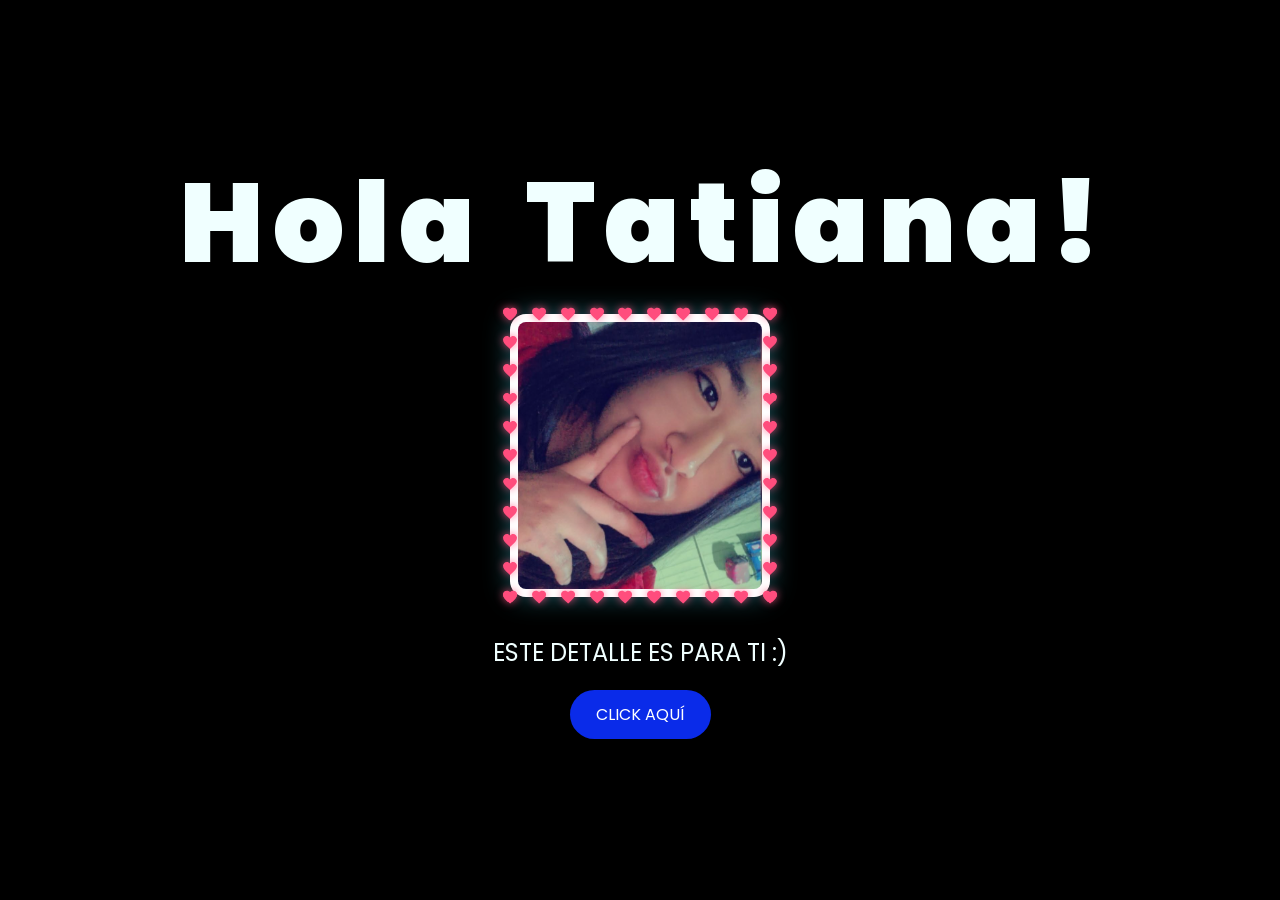
<file: index.html>
<!DOCTYPE html>
<html lang="es">

<head>
    <meta charset="UTF-8">
    <meta http-equiv="X-UA-Compatible" content="IE=edge">
    <meta name="viewport" content="width=device-width, initial-scale=1.0">
    <link rel="stylesheet" href="css/style.css">
    <link rel="icon" href="img/flowers.png" type="image/x-icon">
    <title>Flowers</title>
</head>

<body>
    <div class="greetings">
        <span>H</span>
        <span>o</span>
        <span>l</span>
        <span>a</span>
        <span class="salto"></span>
        <span>T</span>
        <span>a</span>
        <span>t</span>
        <span>i</span>
        <span>a</span>
        <span>n</span>
        <span>a</span>
        <span>!</span>
    </div>
        <div class="foto">
        <img src="img/foto.png" alt="Foto para Tatiana">
    </div>
    <div class="description">
        <span>ESTE DETALLE ES PARA TI :)</span>
    </div>
    <div class="button">
        <a class="botones" href="flower.html">CLICK AQUÍ</a>
    </div>

</body>

</html>
</file>
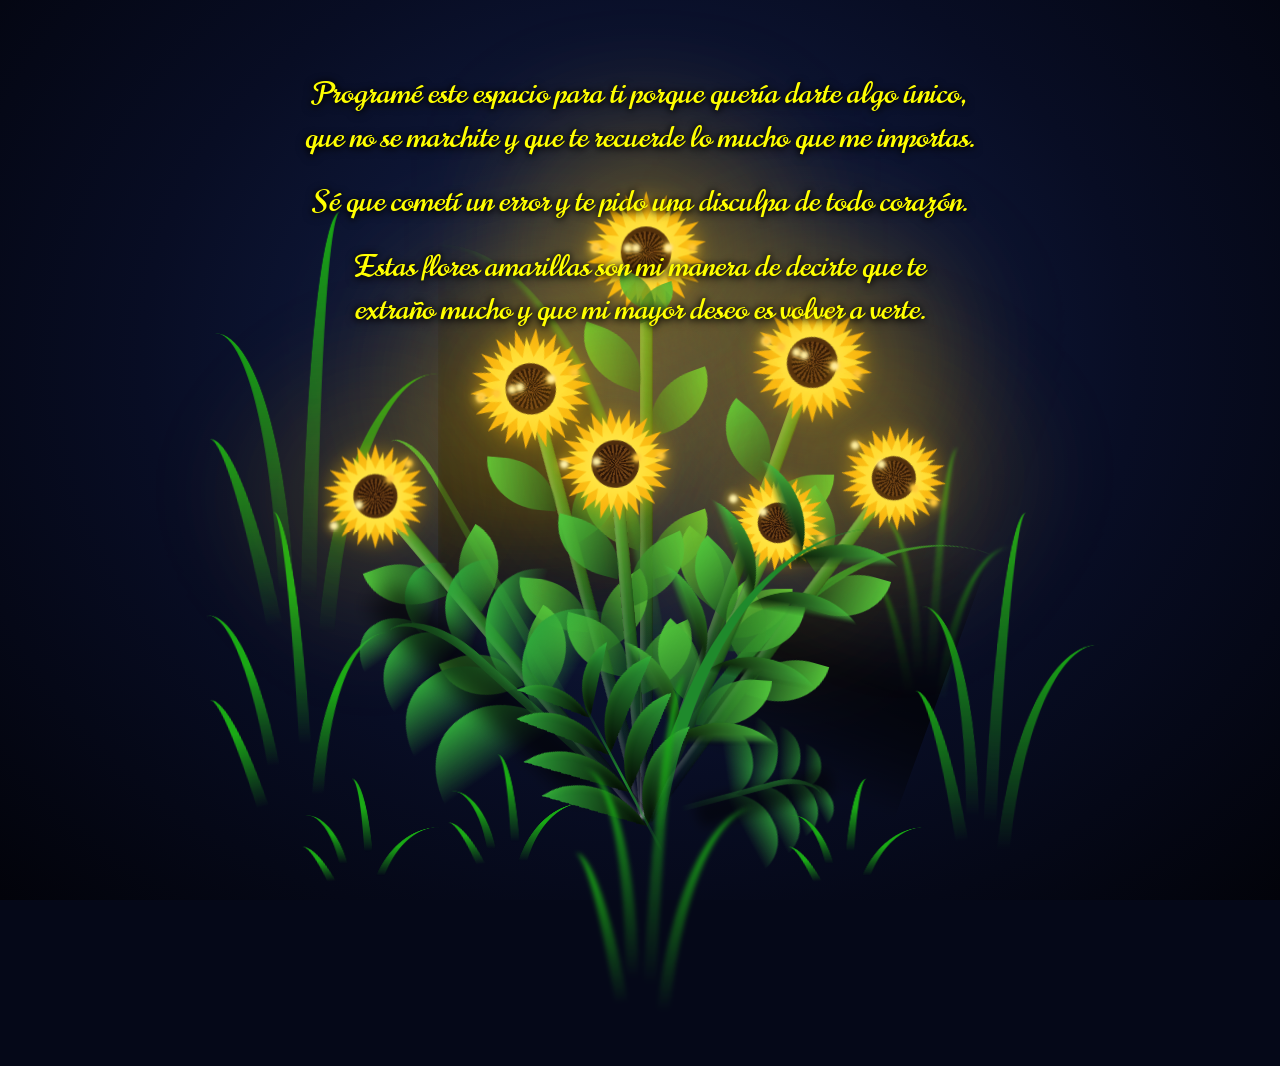
<file: flower.html>
<!DOCTYPE html>
<html lang="es">
  <head>
    <meta charset="UTF-8" />
    <meta http-equiv="X-UA-Compatible" content="IE=edge" />
    <meta name="viewport" content="width=device-width, initial-scale=1.0" />
    <link rel="stylesheet" href="css/main.css" />
    <link rel="icon" href="img/flowers.png" type="image/x-icon" />
    <link rel="preconnect" href="https://fonts.googleapis.com" />
<link rel="preconnect" href="https://fonts.gstatic.com" crossorigin />
<link href="https://fonts.googleapis.com/css2?family=Norican&display=swap" rel="stylesheet" />
    <title>Flower</title>
  </head>
  <body class="container">
      <audio src="sound/Bruno_Mars_Risk_It_All.mp3"></audio>
    <div id="lyrics">
     
    </div>
    <h1 class="titulo">
  <span class="parrafo">Programé este espacio para ti porque quería darte algo único, que no se marchite y que te recuerde lo mucho que me importas.</span>
  <span class="parrafo">Sé que cometí un error y te pido una disculpa de todo corazón.</span>
  <span class="parrafo">Estas flores amarillas son mi manera de decirte que te extraño mucho y que mi mayor deseo es volver a verte.</span>
</h1>
  
    <div class="night"><div class="stars"></div></div>
    <div class="flowers">
      <div class="flower flower--1">
        <div class="flower__leafs flower__leafs--1">
          <div class="flower__leaf flower__leaf--1"></div>
          <div class="flower__leaf flower__leaf--2"></div>
          <div class="flower__leaf flower__leaf--3"></div>
          <div class="flower__leaf flower__leaf--4"></div>
          <div class="flower__white-circle"></div>

          <div class="flower__light flower__light--1"></div>
          <div class="flower__light flower__light--2"></div>
          <div class="flower__light flower__light--3"></div>
          <div class="flower__light flower__light--4"></div>
          <div class="flower__light flower__light--5"></div>
          <div class="flower__light flower__light--6"></div>
          <div class="flower__light flower__light--7"></div>
          <div class="flower__light flower__light--8"></div>
        </div>
        <div class="flower__line">
          <div class="flower__line__leaf flower__line__leaf--1"></div>
          <div class="flower__line__leaf flower__line__leaf--2"></div>
          <div class="flower__line__leaf flower__line__leaf--3"></div>
          <div class="flower__line__leaf flower__line__leaf--4"></div>
          <div class="flower__line__leaf flower__line__leaf--5"></div>
          <div class="flower__line__leaf flower__line__leaf--6"></div>
        </div>
      </div>

      <div class="flower flower--2">
        <div class="flower__leafs flower__leafs--2">
          <div class="flower__leaf flower__leaf--1"></div>
          <div class="flower__leaf flower__leaf--2"></div>
          <div class="flower__leaf flower__leaf--3"></div>
          <div class="flower__leaf flower__leaf--4"></div>
          <div class="flower__white-circle"></div>

          <div class="flower__light flower__light--1"></div>
          <div class="flower__light flower__light--2"></div>
          <div class="flower__light flower__light--3"></div>
          <div class="flower__light flower__light--4"></div>
          <div class="flower__light flower__light--5"></div>
          <div class="flower__light flower__light--6"></div>
          <div class="flower__light flower__light--7"></div>
          <div class="flower__light flower__light--8"></div>
        </div>
        <div class="flower__line">
          <div class="flower__line__leaf flower__line__leaf--1"></div>
          <div class="flower__line__leaf flower__line__leaf--2"></div>
          <div class="flower__line__leaf flower__line__leaf--3"></div>
          <div class="flower__line__leaf flower__line__leaf--4"></div>
        </div>
      </div>

      <div class="flower flower--3">
        <div class="flower__leafs flower__leafs--3">
          <div class="flower__leaf flower__leaf--1"></div>
          <div class="flower__leaf flower__leaf--2"></div>
          <div class="flower__leaf flower__leaf--3"></div>
          <div class="flower__leaf flower__leaf--4"></div>
          <div class="flower__white-circle"></div>

          <div class="flower__light flower__light--1"></div>
          <div class="flower__light flower__light--2"></div>
          <div class="flower__light flower__light--3"></div>
          <div class="flower__light flower__light--4"></div>
          <div class="flower__light flower__light--5"></div>
          <div class="flower__light flower__light--6"></div>
          <div class="flower__light flower__light--7"></div>
          <div class="flower__light flower__light--8"></div>
        </div>
        <div class="flower__line">
          <div class="flower__line__leaf flower__line__leaf--1"></div>
          <div class="flower__line__leaf flower__line__leaf--2"></div>
          <div class="flower__line__leaf flower__line__leaf--3"></div>
          <div class="flower__line__leaf flower__line__leaf--4"></div>
        </div>
      </div>
      <!-- PASO 2: flores 4, 5, 6 y 7
     Pega todo este bloque DESPUES del </div> que cierra flower--3
     y ANTES de <div class="grow-ans" style="--d: 1.2s"> -->
 
      <div class="flower flower--4">
        <div class="flower__leafs">
          <div class="flower__leaf flower__leaf--1"></div>
          <div class="flower__leaf flower__leaf--2"></div>
          <div class="flower__white-circle"></div>
 
          <div class="flower__light flower__light--1"></div>
          <div class="flower__light flower__light--2"></div>
          <div class="flower__light flower__light--3"></div>
          <div class="flower__light flower__light--4"></div>
        </div>
        <div class="flower__line">
          <div class="flower__line__leaf flower__line__leaf--1"></div>
          <div class="flower__line__leaf flower__line__leaf--2"></div>
          <div class="flower__line__leaf flower__line__leaf--3"></div>
          <div class="flower__line__leaf flower__line__leaf--4"></div>
        </div>
      </div>
 
      <div class="flower flower--5">
        <div class="flower__leafs">
          <div class="flower__leaf flower__leaf--1"></div>
          <div class="flower__leaf flower__leaf--2"></div>
          <div class="flower__white-circle"></div>
 
          <div class="flower__light flower__light--1"></div>
          <div class="flower__light flower__light--2"></div>
          <div class="flower__light flower__light--3"></div>
          <div class="flower__light flower__light--4"></div>
        </div>
        <div class="flower__line">
          <div class="flower__line__leaf flower__line__leaf--1"></div>
          <div class="flower__line__leaf flower__line__leaf--2"></div>
          <div class="flower__line__leaf flower__line__leaf--3"></div>
          <div class="flower__line__leaf flower__line__leaf--4"></div>
        </div>
      </div>
 
      <div class="flower flower--6">
        <div class="flower__leafs">
          <div class="flower__leaf flower__leaf--1"></div>
          <div class="flower__leaf flower__leaf--2"></div>
          <div class="flower__white-circle"></div>
 
          <div class="flower__light flower__light--1"></div>
          <div class="flower__light flower__light--2"></div>
          <div class="flower__light flower__light--3"></div>
          <div class="flower__light flower__light--4"></div>
        </div>
        <div class="flower__line">
          <div class="flower__line__leaf flower__line__leaf--1"></div>
          <div class="flower__line__leaf flower__line__leaf--2"></div>
          <div class="flower__line__leaf flower__line__leaf--3"></div>
          <div class="flower__line__leaf flower__line__leaf--4"></div>
        </div>
      </div>
 
      <div class="flower flower--7">
        <div class="flower__leafs">
          <div class="flower__leaf flower__leaf--1"></div>
          <div class="flower__leaf flower__leaf--2"></div>
          <div class="flower__white-circle"></div>
 
          <div class="flower__light flower__light--1"></div>
          <div class="flower__light flower__light--2"></div>
          <div class="flower__light flower__light--3"></div>
          <div class="flower__light flower__light--4"></div>
        </div>
        <div class="flower__line">
          <div class="flower__line__leaf flower__line__leaf--1"></div>
          <div class="flower__line__leaf flower__line__leaf--2"></div>
          <div class="flower__line__leaf flower__line__leaf--3"></div>
          <div class="flower__line__leaf flower__line__leaf--4"></div>
        </div>
      </div>

      <div class="grow-ans" style="--d: 1.2s">
        <div class="flower__g-long">
          <div class="flower__g-long__top"></div>
          <div class="flower__g-long__bottom"></div>
        </div>
      </div>

      <div class="growing-grass">
        <div class="flower__grass flower__grass--1">
          <div class="flower__grass--top"></div>
          <div class="flower__grass--bottom"></div>
          <div class="flower__grass__leaf flower__grass__leaf--1"></div>
          <div class="flower__grass__leaf flower__grass__leaf--2"></div>
          <div class="flower__grass__leaf flower__grass__leaf--3"></div>
          <div class="flower__grass__leaf flower__grass__leaf--4"></div>
          <div class="flower__grass__leaf flower__grass__leaf--5"></div>
          <div class="flower__grass__leaf flower__grass__leaf--6"></div>
          <div class="flower__grass__leaf flower__grass__leaf--7"></div>
          <div class="flower__grass__leaf flower__grass__leaf--8"></div>
          <div class="flower__grass__overlay"></div>
        </div>
      </div>

      <div class="growing-grass">
        <div class="flower__grass flower__grass--2">
          <div class="flower__grass--top"></div>
          <div class="flower__grass--bottom"></div>
          <div class="flower__grass__leaf flower__grass__leaf--1"></div>
          <div class="flower__grass__leaf flower__grass__leaf--2"></div>
          <div class="flower__grass__leaf flower__grass__leaf--3"></div>
          <div class="flower__grass__leaf flower__grass__leaf--4"></div>
          <div class="flower__grass__leaf flower__grass__leaf--5"></div>
          <div class="flower__grass__leaf flower__grass__leaf--6"></div>
          <div class="flower__grass__leaf flower__grass__leaf--7"></div>
          <div class="flower__grass__leaf flower__grass__leaf--8"></div>
          <div class="flower__grass__overlay"></div>
        </div>
      </div>

      <div class="grow-ans" style="--d: 2.4s">
        <div class="flower__g-right flower__g-right--1">
          <div class="leaf"></div>
        </div>
      </div>

      <div class="grow-ans" style="--d: 2.8s">
        <div class="flower__g-right flower__g-right--2">
          <div class="leaf"></div>
        </div>
      </div>

      <div class="grow-ans" style="--d: 2.8s">
        <div class="flower__g-front">
          <div
            class="flower__g-front__leaf-wrapper flower__g-front__leaf-wrapper--1"
          >
            <div class="flower__g-front__leaf"></div>
          </div>
          <div
            class="flower__g-front__leaf-wrapper flower__g-front__leaf-wrapper--2"
          >
            <div class="flower__g-front__leaf"></div>
          </div>
          <div
            class="flower__g-front__leaf-wrapper flower__g-front__leaf-wrapper--3"
          >
            <div class="flower__g-front__leaf"></div>
          </div>
          <div
            class="flower__g-front__leaf-wrapper flower__g-front__leaf-wrapper--4"
          >
            <div class="flower__g-front__leaf"></div>
          </div>
          <div
            class="flower__g-front__leaf-wrapper flower__g-front__leaf-wrapper--5"
          >
            <div class="flower__g-front__leaf"></div>
          </div>
          <div
            class="flower__g-front__leaf-wrapper flower__g-front__leaf-wrapper--6"
          >
            <div class="flower__g-front__leaf"></div>
          </div>
          <div
            class="flower__g-front__leaf-wrapper flower__g-front__leaf-wrapper--7"
          >
            <div class="flower__g-front__leaf"></div>
          </div>
          <div
            class="flower__g-front__leaf-wrapper flower__g-front__leaf-wrapper--8"
          >
            <div class="flower__g-front__leaf"></div>
          </div>
          <div class="flower__g-front__line"></div>
        </div>
      </div>

      <div class="grow-ans" style="--d: 3.2s">
        <div class="flower__g-fr">
          <div class="leaf"></div>
          <div class="flower__g-fr__leaf flower__g-fr__leaf--1"></div>
          <div class="flower__g-fr__leaf flower__g-fr__leaf--2"></div>
          <div class="flower__g-fr__leaf flower__g-fr__leaf--3"></div>
          <div class="flower__g-fr__leaf flower__g-fr__leaf--4"></div>
          <div class="flower__g-fr__leaf flower__g-fr__leaf--5"></div>
          <div class="flower__g-fr__leaf flower__g-fr__leaf--6"></div>
          <div class="flower__g-fr__leaf flower__g-fr__leaf--7"></div>
          <div class="flower__g-fr__leaf flower__g-fr__leaf--8"></div>
        </div>
      </div>

      <div class="long-g long-g--0">
        <div class="grow-ans" style="--d: 3s">
          <div class="leaf leaf--0"></div>
        </div>
        <div class="grow-ans" style="--d: 2.2s">
          <div class="leaf leaf--1"></div>
        </div>
        <div class="grow-ans" style="--d: 3.4s">
          <div class="leaf leaf--2"></div>
        </div>
        <div class="grow-ans" style="--d: 3.6s">
          <div class="leaf leaf--3"></div>
        </div>
      </div>

      <div class="long-g long-g--1">
        <div class="grow-ans" style="--d: 3.6s">
          <div class="leaf leaf--0"></div>
        </div>
        <div class="grow-ans" style="--d: 3.8s">
          <div class="leaf leaf--1"></div>
        </div>
        <div class="grow-ans" style="--d: 4s">
          <div class="leaf leaf--2"></div>
        </div>
        <div class="grow-ans" style="--d: 4.2s">
          <div class="leaf leaf--3"></div>
        </div>
      </div>

      <div class="long-g long-g--2">
        <div class="grow-ans" style="--d: 4s">
          <div class="leaf leaf--0"></div>
        </div>
        <div class="grow-ans" style="--d: 4.2s">
          <div class="leaf leaf--1"></div>
        </div>
        <div class="grow-ans" style="--d: 4.4s">
          <div class="leaf leaf--2"></div>
        </div>
        <div class="grow-ans" style="--d: 4.6s">
          <div class="leaf leaf--3"></div>
        </div>
      </div>

      <div class="long-g long-g--3">
        <div class="grow-ans" style="--d: 4s">
          <div class="leaf leaf--0"></div>
        </div>
        <div class="grow-ans" style="--d: 4.2s">
          <div class="leaf leaf--1"></div>
        </div>
        <div class="grow-ans" style="--d: 3s">
          <div class="leaf leaf--2"></div>
        </div>
        <div class="grow-ans" style="--d: 3.6s">
          <div class="leaf leaf--3"></div>
        </div>
      </div>

      <div class="long-g long-g--4">
        <div class="grow-ans" style="--d: 4s">
          <div class="leaf leaf--0"></div>
        </div>
        <div class="grow-ans" style="--d: 4.2s">
          <div class="leaf leaf--1"></div>
        </div>
        <div class="grow-ans" style="--d: 3s">
          <div class="leaf leaf--2"></div>
        </div>
        <div class="grow-ans" style="--d: 3.6s">
          <div class="leaf leaf--3"></div>
        </div>
      </div>

      <div class="long-g long-g--5">
        <div class="grow-ans" style="--d: 4s">
          <div class="leaf leaf--0"></div>
        </div>
        <div class="grow-ans" style="--d: 4.2s">
          <div class="leaf leaf--1"></div>
        </div>
        <div class="grow-ans" style="--d: 3s">
          <div class="leaf leaf--2"></div>
        </div>
        <div class="grow-ans" style="--d: 3.6s">
          <div class="leaf leaf--3"></div>
        </div>
      </div>

      <div class="long-g long-g--6">
        <div class="grow-ans" style="--d: 4.2s">
          <div class="leaf leaf--0"></div>
        </div>
        <div class="grow-ans" style="--d: 4.4s">
          <div class="leaf leaf--1"></div>
        </div>
        <div class="grow-ans" style="--d: 4.6s">
          <div class="leaf leaf--2"></div>
        </div>
        <div class="grow-ans" style="--d: 4.8s">
          <div class="leaf leaf--3"></div>
        </div>
      </div>

      <div class="long-g long-g--7">
        <div class="grow-ans" style="--d: 3s">
          <div class="leaf leaf--0"></div>
        </div>
        <div class="grow-ans" style="--d: 3.2s">
          <div class="leaf leaf--1"></div>
        </div>
        <div class="grow-ans" style="--d: 3.5s">
          <div class="leaf leaf--2"></div>
        </div>
        <div class="grow-ans" style="--d: 3.6s">
          <div class="leaf leaf--3"></div>
        </div>
      </div>
    </div>
    <script src="anim.js"></script>
    <script src="main.js"></script>
    <script src="estrellas.js"></script>
  </body>
</html>
</file>
<file: css/style.css>
@import url('https://fonts.googleapis.com/css2?family=Poppins:ital,wght@0,500;1,900&display=swap');

* {
    font-family: 'Poppins', cursive;
    box-sizing: border-box;
}

body {
    margin: 0;
    padding: 24px 16px;
    color: azure;
    width: 100%;
    min-height: 100vh;
    display: flex;
    flex-direction: column;
    align-items: center;
    justify-content: center;
    background-color: black;
}


/* ---------- Saludo: Hola Tatiana! ---------- */

.greetings {
    display: flex;
    flex-wrap: nowrap;
    justify-content: center;
    column-gap: 0.08em;
    font-size: clamp(2.8rem, 11vw, 7rem);
    font-weight: 900;
    line-height: 1.1;
}

.greetings > span {
    animation: glow 2.5s ease-in-out infinite;
}

/* Este span vacio es el espacio entre "Hola" y "Tatiana!" */
.greetings .salto {
    width: 0.3em;
}

@keyframes glow {
    0%, 100% {
        color: #fff;
        text-shadow: 0 0 12px #39c6d6, 0 0 50px #39c6d6, 0 0 100px #39c6d6;
    }
    10%, 90% {
        color: #111;
        text-shadow: none;
    }
}

.greetings > span:nth-child(1)  { animation-delay: 0s;   }  /* H */
.greetings > span:nth-child(2)  { animation-delay: .2s;  }  /* o */
.greetings > span:nth-child(3)  { animation-delay: .4s;  }  /* l */
.greetings > span:nth-child(4)  { animation-delay: .6s;  }  /* a */
.greetings > span:nth-child(5)  { animation-delay: .8s;  }  /* espacio */
.greetings > span:nth-child(6)  { animation-delay: 1s;   }  /* T */
.greetings > span:nth-child(7)  { animation-delay: 1.2s; }  /* a */
.greetings > span:nth-child(8)  { animation-delay: 1.4s; }  /* t */
.greetings > span:nth-child(9)  { animation-delay: 1.6s; }  /* i */
.greetings > span:nth-child(10) { animation-delay: 1.8s; }  /* a */
.greetings > span:nth-child(11) { animation-delay: 2s;   }  /* n */
.greetings > span:nth-child(12) { animation-delay: 2.2s; }  /* a */
.greetings > span:nth-child(13) { animation-delay: 2.4s; }  /* ! */


/* ---------- Foto con marco de corazones ---------- */

.foto {
    position: relative;
    display: flex;
    justify-content: center;
    /* Espacio extra arriba y abajo para que los corazones no toquen el texto */
    margin: 30px 0 26px;

    /* Corazon rosado (dibujado con codigo, no necesita ninguna imagen) */
    --corazon: url("data:image/svg+xml,%3Csvg xmlns='http://www.w3.org/2000/svg' viewBox='0 0 40 40'%3E%3Cpath transform='translate(8 8)' fill='%23ff4d7d' d='M12 21.35l-1.45-1.32C5.4 15.36 2 12.28 2 8.5 2 5.42 4.42 3 7.5 3c1.74 0 3.41.81 4.5 2.09C13.09 3.81 14.76 3 16.5 3 19.58 3 22 5.42 22 8.5c0 3.78-3.4 6.86-8.55 11.54L12 21.35z'/%3E%3C/svg%3E");
}

.foto img {
    display: block;
    width: auto;
    height: auto;

    /* Tamano: pequena-mediana, para que se vea todo lo demas.
       Mas grande = sube el 34vh (ej. 40vh). Mas chica = bajalo (ej. 28vh). */
    max-width: min(60vw, 260px);
    max-height: 34vh;

    /* Marco blanco con brillo celeste suave */
    padding: 8px;
    background: #fff;
    border-radius: 16px;
    box-shadow: 0 0 26px rgba(57, 198, 214, 0.45), 0 10px 26px rgba(0, 0, 0, 0.7);

    animation: foto-aparece 1.2s ease both;
}

/* Fila de corazones sobre los 4 bordes del marco */
.foto::before {
    content: "";
    position: absolute;
    top: -14px;
    right: -14px;
    bottom: -14px;
    left: -14px;
    z-index: 2;
    pointer-events: none;

    /* Una capa por lado: arriba, abajo, izquierda y derecha */
    background-image: var(--corazon), var(--corazon), var(--corazon), var(--corazon);
    background-size: 28px 28px;                 /* mas grande = corazones mas grandes */
    background-repeat: space no-repeat, space no-repeat, no-repeat space, no-repeat space;
    background-position: left top, left bottom, left top, right top;

    filter: drop-shadow(0 0 4px rgba(255, 77, 125, 0.8));
    animation: latido 1.8s ease-in-out infinite;
}

@keyframes foto-aparece {
    from { opacity: 0; transform: scale(0.96); }
    to   { opacity: 1; transform: scale(1); }
}

/* Los corazones laten suavemente */
@keyframes latido {
    0%, 100% { transform: scale(1); }
    50%      { transform: scale(1.03); }
}


/* ---------- Texto y boton ---------- */

.description {
    font-size: 1.5rem;
    margin-top: 12px;
    margin-bottom: 20px;
    text-align: center;
    text-wrap: balance;
}

/* Todo el boton es el enlace, asi se toca en cualquier parte */
.botones {
    display: inline-block;
    padding: 12px 26px;
    border-radius: 80px;
    background-color: #0a2be9;
    color: #fff;
    font-size: 1rem;
    text-decoration: none;
    -webkit-tap-highlight-color: transparent;
}

.botones:focus,
.botones:active {
    background-color: rgb(50, 194, 194);
}


/* ---------- Celular ---------- */

@media screen and (max-width: 574px) {
    /* "Hola" arriba y "Tatiana!" abajo, centrados */
    .greetings {
        flex-wrap: wrap;
        font-size: clamp(2.8rem, 17vw, 4.5rem);
        font-weight: 800;
    }

    .greetings .salto {
        flex-basis: 100%;
        width: 100%;
        height: 0;
    }

    /* Se achica con el ancho de la pantalla para que quepa en una linea */
    .description {
        font-size: clamp(0.95rem, 4.6vw, 1.5rem);
    }
}
</file>
<file: css/main.css>
*,
*::after,
*::before {
  padding: 0;
  margin: 0;
  box-sizing: border-box;
}

:root {
  --dark-color: #000;
}

body {
  display: flex;
  align-items: flex-end;
  justify-content: center;
  min-height: 100vh;
  background-color: var(--dark-color);
  overflow: hidden;
  perspective: 1000px;
}

#lyrics {
  font-size: 28px;
  font-family: "Franklin Gothic Medium", "Arial Narrow", Arial, sans-serif;
  color: white;
  position: absolute;
  margin-bottom: 20%;
  z-index: 1;
  font-weight: bold;
  letter-spacing: 4px;
}
@media only screen and (max-width: 600px) {
  /* Estilos específicos para dispositivos con un ancho máximo de 600px */
  #lyrics {
      font-size: 14px; /* Reduce el tamaño del texto para dispositivos más pequeños */
      margin-bottom: 530px;
      letter-spacing: 3px;
  }

}
.titulo {
  margin-bottom: 180px;
  font-family: "Arial Narrow", Arial, sans-serif;
  color: yellow;
  position: absolute;
  font-weight: bold;
  letter-spacing: 10px;
  opacity: 0;
  animation: fadeIn 3s ease-in-out forwards;
  text-align: center;
}
@keyframes fadeIn {
  from {
    opacity: 0;
  }
  to {
    opacity: 1;
  }
}

.night {
  z-index: -1;
  position: absolute;
  left: 50%;
  top: 0;
  transform: translateX(-50%);
  width: 100%;
  height: 100%;
  filter: blur(0.1vmin);
  background-image: radial-gradient(
      ellipse at top,
      transparent 0%,
      var(--dark-color)
    ),
    radial-gradient(
      ellipse at bottom,
      var(--dark-color),
      rgba(145, 233, 255, 0.2)
    ),
    repeating-linear-gradient(
      220deg,
      rgb(0, 0, 0) 0px,
      rgb(0, 0, 0) 19px,
      transparent 19px,
      transparent 22px
    ),
    repeating-linear-gradient(
      189deg,
      rgb(0, 0, 0) 0px,
      rgb(0, 0, 0) 19px,
      transparent 19px,
      transparent 22px
    ),
    repeating-linear-gradient(
      148deg,
      rgb(0, 0, 0) 0px,
      rgb(0, 0, 0) 19px,
      transparent 19px,
      transparent 22px
    ),
    linear-gradient(90deg, rgb(0, 255, 250), rgb(240, 240, 240));
}

.flowers {
  position: relative;
  transform: scale(0.9);
  /*margin-bottom: 100px;
  */
}

@media only screen and (max-width: 600px) {
  /* Estilos específicos para dispositivos con un ancho máximo de 600px */
.flowers {
      font-size: 14px;
      margin-bottom: 35%;
      letter-spacing: 3px;
      transform: scale(1.0);
}

}

.flower {
  position: absolute;
  bottom: 10vmin;
  transform-origin: bottom center;
  z-index: 10;
  --fl-speed: 0.8s;
}
.flower--1 {
  -webkit-animation: moving-flower-1 4s linear infinite;
  animation: moving-flower-1 4s linear infinite;
}
.flower--1 .flower__line {
  height: 70vmin;
  -webkit-animation-delay: 0.3s;
  animation-delay: 0.3s;
}
.flower--1 .flower__line__leaf--1 {
  -webkit-animation: blooming-leaf-right var(--fl-speed) 1.6s backwards;
  animation: blooming-leaf-right var(--fl-speed) 1.6s backwards;
}
.flower--1 .flower__line__leaf--2 {
  -webkit-animation: blooming-leaf-right var(--fl-speed) 1.4s backwards;
  animation: blooming-leaf-right var(--fl-speed) 1.4s backwards;
}
.flower--1 .flower__line__leaf--3 {
  -webkit-animation: blooming-leaf-left var(--fl-speed) 1.2s backwards;
  animation: blooming-leaf-left var(--fl-speed) 1.2s backwards;
}
.flower--1 .flower__line__leaf--4 {
  -webkit-animation: blooming-leaf-left var(--fl-speed) 1s backwards;
  animation: blooming-leaf-left var(--fl-speed) 1s backwards;
}
.flower--1 .flower__line__leaf--5 {
  -webkit-animation: blooming-leaf-right var(--fl-speed) 1.8s backwards;
  animation: blooming-leaf-right var(--fl-speed) 1.8s backwards;
}
.flower--1 .flower__line__leaf--6 {
  -webkit-animation: blooming-leaf-left var(--fl-speed) 2s backwards;
  animation: blooming-leaf-left var(--fl-speed) 2s backwards;
}
.flower--2 {
  left: 50%;
  transform: rotate(20deg);
  -webkit-animation: moving-flower-2 4s linear infinite;
  animation: moving-flower-2 4s linear infinite;
}
.flower--2 .flower__line {
  height: 60vmin;
  -webkit-animation-delay: 0.6s;
  animation-delay: 0.6s;
}
.flower--2 .flower__line__leaf--1 {
  -webkit-animation: blooming-leaf-right var(--fl-speed) 1.9s backwards;
  animation: blooming-leaf-right var(--fl-speed) 1.9s backwards;
}
.flower--2 .flower__line__leaf--2 {
  -webkit-animation: blooming-leaf-right var(--fl-speed) 1.7s backwards;
  animation: blooming-leaf-right var(--fl-speed) 1.7s backwards;
}
.flower--2 .flower__line__leaf--3 {
  -webkit-animation: blooming-leaf-left var(--fl-speed) 1.5s backwards;
  animation: blooming-leaf-left var(--fl-speed) 1.5s backwards;
}
.flower--2 .flower__line__leaf--4 {
  -webkit-animation: blooming-leaf-left var(--fl-speed) 1.3s backwards;
  animation: blooming-leaf-left var(--fl-speed) 1.3s backwards;
}
.flower--3 {
  left: 50%;
  transform: rotate(-15deg);
  -webkit-animation: moving-flower-3 4s linear infinite;
  animation: moving-flower-3 4s linear infinite;
}
.flower--3 .flower__line {
  -webkit-animation-delay: 0.9s;
  animation-delay: 0.9s;
}
.flower--3 .flower__line__leaf--1 {
  -webkit-animation: blooming-leaf-right var(--fl-speed) 2.5s backwards;
  animation: blooming-leaf-right var(--fl-speed) 2.5s backwards;
}
.flower--3 .flower__line__leaf--2 {
  -webkit-animation: blooming-leaf-right var(--fl-speed) 2.3s backwards;
  animation: blooming-leaf-right var(--fl-speed) 2.3s backwards;
}
.flower--3 .flower__line__leaf--3 {
  -webkit-animation: blooming-leaf-left var(--fl-speed) 2.1s backwards;
  animation: blooming-leaf-left var(--fl-speed) 2.1s backwards;
}
.flower--3 .flower__line__leaf--4 {
  -webkit-animation: blooming-leaf-left var(--fl-speed) 1.9s backwards;
  animation: blooming-leaf-left var(--fl-speed) 1.9s backwards;
}
.flower__leafs {
  position: relative;
  -webkit-animation: blooming-flower 2s backwards;
  animation: blooming-flower 2s backwards;
}
.flower__leafs--1 {
  -webkit-animation-delay: 1.1s;
  animation-delay: 1.1s;
}
.flower__leafs--2 {
  -webkit-animation-delay: 1.4s;
  animation-delay: 1.4s;
}
.flower__leafs--3 {
  -webkit-animation-delay: 1.7s;
  animation-delay: 1.7s;
}
.flower__leafs::after {
  content: "";
  position: absolute;
  left: 0;
  top: 0;
  transform: translate(-50%, -100%);
  width: 8vmin;
  height: 8vmin;
  background-color: #f9fd25;
  /* background-color: #fd2525; */
  filter: blur(10vmin);
}
.flower__leaf {
  position: absolute;
  bottom: 0;
  left: 50%;
  width: 8vmin;
  height: 11vmin;
  border-radius: 51% 49% 47% 53%/44% 45% 55% 69%;
  background-color: #253bfd;
  background-color: #fddd25;
  transform-origin: bottom center;
  opacity: 0.9;
  box-shadow: inset 0 0 2vmin rgba(255, 255, 255, 0.5);
}
.flower__leaf--1 {
  transform: translate(-10%, 1%) rotateY(40deg) rotateX(-50deg);
}
.flower__leaf--2 {
  transform: translate(-50%, -4%) rotateX(40deg);
}
.flower__leaf--3 {
  transform: translate(-90%, 0%) rotateY(45deg) rotateX(50deg);
}
.flower__leaf--4 {
  width: 8vmin;
  height: 8vmin;
  transform-origin: bottom left;
  border-radius: 4vmin 10vmin 4vmin 4vmin;
  transform: translate(0%, 18%) rotateX(70deg) rotate(-43deg);
  background-color: #7c6901;
  z-index: 1;
  opacity: 0.8;
}
.flower__white-circle {
  position: absolute;
  left: -3.5vmin;
  top: -3vmin;
  width: 9vmin;
  height: 4vmin;
  border-radius: 50%;
  background-color: #fff;
}
.flower__white-circle::after {
  content: "";
  position: absolute;
  left: 50%;
  top: 45%;
  transform: translate(-50%, -50%);
  width: 60%;
  height: 60%;
  border-radius: inherit;
  background-image: repeating-linear-gradient(
      135deg,
      rgba(0, 0, 0, 0.03) 0px,
      rgba(0, 0, 0, 0.03) 1px,
      transparent 1px,
      transparent 12px
    ),
    repeating-linear-gradient(
      45deg,
      rgba(0, 0, 0, 0.03) 0px,
      rgba(0, 0, 0, 0.03) 1px,
      transparent 1px,
      transparent 12px
    ),
    repeating-linear-gradient(
      67.5deg,
      rgba(0, 0, 0, 0.03) 0px,
      rgba(0, 0, 0, 0.03) 1px,
      transparent 1px,
      transparent 12px
    ),
    repeating-linear-gradient(
      135deg,
      rgba(0, 0, 0, 0.03) 0px,
      rgba(0, 0, 0, 0.03) 1px,
      transparent 1px,
      transparent 12px
    ),
    repeating-linear-gradient(
      45deg,
      rgba(0, 0, 0, 0.03) 0px,
      rgba(0, 0, 0, 0.03) 1px,
      transparent 1px,
      transparent 12px
    ),
    repeating-linear-gradient(
      112.5deg,
      rgba(0, 0, 0, 0.03) 0px,
      rgba(0, 0, 0, 0.03) 1px,
      transparent 1px,
      transparent 12px
    ),
    repeating-linear-gradient(
      112.5deg,
      rgba(0, 0, 0, 0.03) 0px,
      rgba(0, 0, 0, 0.03) 1px,
      transparent 1px,
      transparent 12px
    ),
    repeating-linear-gradient(
      45deg,
      rgba(0, 0, 0, 0.03) 0px,
      rgba(0, 0, 0, 0.03) 1px,
      transparent 1px,
      transparent 12px
    ),
    repeating-linear-gradient(
      22.5deg,
      rgba(0, 0, 0, 0.03) 0px,
      rgba(0, 0, 0, 0.03) 1px,
      transparent 1px,
      transparent 12px
    ),
    repeating-linear-gradient(
      45deg,
      rgba(0, 0, 0, 0.03) 0px,
      rgba(0, 0, 0, 0.03) 1px,
      transparent 1px,
      transparent 12px
    ),
    repeating-linear-gradient(
      22.5deg,
      rgba(0, 0, 0, 0.03) 0px,
      rgba(0, 0, 0, 0.03) 1px,
      transparent 1px,
      transparent 12px
    ),
    repeating-linear-gradient(
      135deg,
      rgba(0, 0, 0, 0.03) 0px,
      rgba(0, 0, 0, 0.03) 1px,
      transparent 1px,
      transparent 12px
    ),
    repeating-linear-gradient(
      157.5deg,
      rgba(0, 0, 0, 0.03) 0px,
      rgba(0, 0, 0, 0.03) 1px,
      transparent 1px,
      transparent 12px
    ),
    repeating-linear-gradient(
      67.5deg,
      rgba(0, 0, 0, 0.03) 0px,
      rgba(0, 0, 0, 0.03) 1px,
      transparent 1px,
      transparent 12px
    ),
    repeating-linear-gradient(
      67.5deg,
      rgba(0, 0, 0, 0.03) 0px,
      rgba(0, 0, 0, 0.03) 1px,
      transparent 1px,
      transparent 12px
    ),
    linear-gradient(90deg, rgb(255, 235, 18), rgb(255, 206, 0));
}
.flower__line {
  height: 55vmin;
  width: 1.5vmin;
  background-image: linear-gradient(
      to left,
      rgba(0, 0, 0, 0.2),
      transparent,
      rgba(255, 255, 255, 0.2)
    ),
    linear-gradient(to top, transparent 10%, #14757a, #39c6d6);
  box-shadow: inset 0 0 2px rgba(0, 0, 0, 0.5);
  -webkit-animation: grow-flower-tree 4s backwards;
  animation: grow-flower-tree 4s backwards;
}
.flower__line__leaf {
  --w: 7vmin;
  --h: calc(var(--w) + 2vmin);
  position: absolute;
  top: 20%;
  left: 90%;
  width: var(--w);
  height: var(--h);
  border-top-right-radius: var(--h);
  border-bottom-left-radius: var(--h);
  background-image: linear-gradient(to top, rgba(20, 117, 122, 0.4), #5ed639);
}
.flower__line__leaf--1 {
  transform: rotate(70deg) rotateY(30deg);
}
.flower__line__leaf--2 {
  top: 45%;
  transform: rotate(70deg) rotateY(30deg);
}
.flower__line__leaf--3,
.flower__line__leaf--4,
.flower__line__leaf--6 {
  border-top-right-radius: 0;
  border-bottom-left-radius: 0;
  border-top-left-radius: var(--h);
  border-bottom-right-radius: var(--h);
  left: -460%;
  top: 12%;
  transform: rotate(-70deg) rotateY(30deg);
}
.flower__line__leaf--4 {
  top: 40%;
}
.flower__line__leaf--5 {
  top: 0;
  transform-origin: left;
  transform: rotate(70deg) rotateY(30deg) scale(0.6);
}
.flower__line__leaf--6 {
  top: -2%;
  left: -450%;
  transform-origin: right;
  transform: rotate(-70deg) rotateY(30deg) scale(0.6);
}
.flower__light {
  position: absolute;
  bottom: 0vmin;
  width: 1vmin;
  height: 1vmin;
  background-color: rgb(255, 251, 0);
  border-radius: 50%;
  filter: blur(0.2vmin);
  -webkit-animation: light-ans 4s linear infinite backwards;
  animation: light-ans 4s linear infinite backwards;
}
.flower__light:nth-child(odd) {
  background-color: #23f0ff;
}
.flower__light--1 {
  left: -2vmin;
  -webkit-animation-delay: 1s;
  animation-delay: 1s;
}
.flower__light--2 {
  left: 3vmin;
  -webkit-animation-delay: 0.5s;
  animation-delay: 0.5s;
}
.flower__light--3 {
  left: -6vmin;
  -webkit-animation-delay: 0.3s;
  animation-delay: 0.3s;
}
.flower__light--4 {
  left: 6vmin;
  -webkit-animation-delay: 0.9s;
  animation-delay: 0.9s;
}
.flower__light--5 {
  left: -1vmin;
  -webkit-animation-delay: 1.5s;
  animation-delay: 1.5s;
}
.flower__light--6 {
  left: -4vmin;
  -webkit-animation-delay: 3s;
  animation-delay: 3s;
}
.flower__light--7 {
  left: 3vmin;
  -webkit-animation-delay: 2s;
  animation-delay: 2s;
}
.flower__light--8 {
  left: -6vmin;
  -webkit-animation-delay: 3.5s;
  animation-delay: 3.5s;
}
.flower__grass {
  --c: #159faa;
  --line-w: 1.5vmin;
  position: absolute;
  bottom: 12vmin;
  left: -7vmin;
  display: flex;
  flex-direction: column;
  align-items: flex-end;
  z-index: 20;
  transform-origin: bottom center;
  transform: rotate(-48deg) rotateY(40deg);
}
.flower__grass--1 {
  -webkit-animation: moving-grass 2s linear infinite;
  animation: moving-grass 2s linear infinite;
}
.flower__grass--2 {
  left: 2vmin;
  bottom: 10vmin;
  transform: scale(0.5) rotate(75deg) rotateX(10deg) rotateY(-200deg);
  opacity: 0.8;
  z-index: 0;
  -webkit-animation: moving-grass--2 1.5s linear infinite;
  animation: moving-grass--2 1.5s linear infinite;
}
.flower__grass--top {
  width: 7vmin;
  height: 10vmin;
  border-top-right-radius: 100%;
  border-right: var(--line-w) solid var(--c);
  transform-origin: bottom center;
  transform: rotate(-2deg);
}
.flower__grass--bottom {
  margin-top: -2px;
  width: var(--line-w);
  height: 25vmin;
  background-image: linear-gradient(to top, transparent, var(--c));
}
.flower__grass__leaf {
  --size: 10vmin;
  position: absolute;
  width: calc(var(--size) * 2.1);
  height: var(--size);
  border-top-left-radius: var(--size);
  border-top-right-radius: var(--size);
  background-image: linear-gradient(
    to top,
    transparent,
    transparent 30%,
    var(--c)
  );
  z-index: 100;
}
.flower__grass__leaf--1 {
  top: -6%;
  left: 30%;
  --size: 6vmin;
  transform: rotate(-20deg);
  -webkit-animation: growing-grass-ans--1 2s 2.6s backwards;
  animation: growing-grass-ans--1 2s 2.6s backwards;
}
@-webkit-keyframes growing-grass-ans--1 {
  0% {
    transform-origin: bottom left;
    transform: rotate(-20deg) scale(0);
  }
}
@keyframes growing-grass-ans--1 {
  0% {
    transform-origin: bottom left;
    transform: rotate(-20deg) scale(0);
  }
}
.flower__grass__leaf--2 {
  top: -5%;
  left: -110%;
  --size: 6vmin;
  transform: rotate(10deg);
  -webkit-animation: growing-grass-ans--2 2s 2.4s linear backwards;
  animation: growing-grass-ans--2 2s 2.4s linear backwards;
}
@-webkit-keyframes growing-grass-ans--2 {
  0% {
    transform-origin: bottom right;
    transform: rotate(10deg) scale(0);
  }
}
@keyframes growing-grass-ans--2 {
  0% {
    transform-origin: bottom right;
    transform: rotate(10deg) scale(0);
  }
}
.flower__grass__leaf--3 {
  top: 5%;
  left: 60%;
  --size: 8vmin;
  transform: rotate(-18deg) rotateX(-20deg);
  -webkit-animation: growing-grass-ans--3 2s 2.2s linear backwards;
  animation: growing-grass-ans--3 2s 2.2s linear backwards;
}
@-webkit-keyframes growing-grass-ans--3 {
  0% {
    transform-origin: bottom left;
    transform: rotate(-18deg) rotateX(-20deg) scale(0);
  }
}
@keyframes growing-grass-ans--3 {
  0% {
    transform-origin: bottom left;
    transform: rotate(-18deg) rotateX(-20deg) scale(0);
  }
}
.flower__grass__leaf--4 {
  top: 6%;
  left: -135%;
  --size: 8vmin;
  transform: rotate(2deg);
  -webkit-animation: growing-grass-ans--4 2s 2s linear backwards;
  animation: growing-grass-ans--4 2s 2s linear backwards;
}
@-webkit-keyframes growing-grass-ans--4 {
  0% {
    transform-origin: bottom right;
    transform: rotate(2deg) scale(0);
  }
}
@keyframes growing-grass-ans--4 {
  0% {
    transform-origin: bottom right;
    transform: rotate(2deg) scale(0);
  }
}
.flower__grass__leaf--5 {
  top: 20%;
  left: 60%;
  --size: 10vmin;
  transform: rotate(-24deg) rotateX(-20deg);
  -webkit-animation: growing-grass-ans--5 2s 1.8s linear backwards;
  animation: growing-grass-ans--5 2s 1.8s linear backwards;
}
@-webkit-keyframes growing-grass-ans--5 {
  0% {
    transform-origin: bottom left;
    transform: rotate(-24deg) rotateX(-20deg) scale(0);
  }
}
@keyframes growing-grass-ans--5 {
  0% {
    transform-origin: bottom left;
    transform: rotate(-24deg) rotateX(-20deg) scale(0);
  }
}
.flower__grass__leaf--6 {
  top: 22%;
  left: -180%;
  --size: 10vmin;
  transform: rotate(10deg);
  -webkit-animation: growing-grass-ans--6 2s 1.6s linear backwards;
  animation: growing-grass-ans--6 2s 1.6s linear backwards;
}
@-webkit-keyframes growing-grass-ans--6 {
  0% {
    transform-origin: bottom right;
    transform: rotate(10deg) scale(0);
  }
}
@keyframes growing-grass-ans--6 {
  0% {
    transform-origin: bottom right;
    transform: rotate(10deg) scale(0);
  }
}
.flower__grass__leaf--7 {
  top: 39%;
  left: 70%;
  --size: 10vmin;
  transform: rotate(-10deg);
  -webkit-animation: growing-grass-ans--7 2s 1.4s linear backwards;
  animation: growing-grass-ans--7 2s 1.4s linear backwards;
}
@-webkit-keyframes growing-grass-ans--7 {
  0% {
    transform-origin: bottom left;
    transform: rotate(-10deg) scale(0);
  }
}
@keyframes growing-grass-ans--7 {
  0% {
    transform-origin: bottom left;
    transform: rotate(-10deg) scale(0);
  }
}
.flower__grass__leaf--8 {
  top: 40%;
  left: -215%;
  --size: 11vmin;
  transform: rotate(10deg);
  -webkit-animation: growing-grass-ans--8 2s 1.2s linear backwards;
  animation: growing-grass-ans--8 2s 1.2s linear backwards;
}
@-webkit-keyframes growing-grass-ans--8 {
  0% {
    transform-origin: bottom right;
    transform: rotate(10deg) scale(0);
  }
}
@keyframes growing-grass-ans--8 {
  0% {
    transform-origin: bottom right;
    transform: rotate(10deg) scale(0);
  }
}
.flower__grass__overlay {
  position: absolute;
  top: -10%;
  right: 0%;
  width: 100%;
  height: 100%;
  background-color: rgba(0, 0, 0, 0.6);
  filter: blur(1.5vmin);
  z-index: 100;
}
.flower__g-long {
  --w: 2vmin;
  --h: 6vmin;
  --c: #159faa;
  position: absolute;
  bottom: 10vmin;
  left: -3vmin;
  transform-origin: bottom center;
  transform: rotate(-30deg) rotateY(-20deg);
  display: flex;
  flex-direction: column;
  align-items: flex-end;
  -webkit-animation: flower-g-long-ans 3s linear infinite;
  animation: flower-g-long-ans 3s linear infinite;
}
@-webkit-keyframes flower-g-long-ans {
  0%,
  100% {
    transform: rotate(-30deg) rotateY(-20deg);
  }
  50% {
    transform: rotate(-32deg) rotateY(-20deg);
  }
}
@keyframes flower-g-long-ans {
  0%,
  100% {
    transform: rotate(-30deg) rotateY(-20deg);
  }
  50% {
    transform: rotate(-32deg) rotateY(-20deg);
  }
}
.flower__g-long__top {
  top: calc(var(--h) * -1);
  width: calc(var(--w) + 1vmin);
  height: var(--h);
  border-top-right-radius: 100%;
  border-right: 0.7vmin solid var(--c);
  transform: translate(-0.7vmin, 1vmin);
}
.flower__g-long__bottom {
  width: var(--w);
  height: 50vmin;
  transform-origin: bottom center;
  background-image: linear-gradient(to top, transparent 30%, var(--c));
  box-shadow: inset 0 0 2px rgba(0, 0, 0, 0.5);
  -webkit-clip-path: polygon(35% 0, 65% 1%, 100% 100%, 0% 100%);
  clip-path: polygon(35% 0, 65% 1%, 100% 100%, 0% 100%);
}
.flower__g-right {
  position: absolute;
  bottom: 6vmin;
  left: -2vmin;
  transform-origin: bottom left;
  transform: rotate(20deg);
}
.flower__g-right .leaf {
  width: 30vmin;
  height: 50vmin;
  border-top-left-radius: 100%;
  border-left: 2vmin solid #079097;
  background-image: linear-gradient(
    to bottom,
    transparent,
    var(--dark-color) 60%
  );
  -webkit-mask-image: linear-gradient(to top, transparent 30%, #079097 60%);
}
.flower__g-right--1 {
  -webkit-animation: flower-g-right-ans 2.5s linear infinite;
  animation: flower-g-right-ans 2.5s linear infinite;
}
.flower__g-right--2 {
  left: 5vmin;
  transform: rotateY(-180deg);
  -webkit-animation: flower-g-right-ans--2 3s linear infinite;
  animation: flower-g-right-ans--2 3s linear infinite;
}
.flower__g-right--2 .leaf {
  height: 75vmin;
  filter: blur(0.3vmin);
  opacity: 0.8;
}
@-webkit-keyframes flower-g-right-ans {
  0%,
  100% {
    transform: rotate(20deg);
  }
  50% {
    transform: rotate(24deg) rotateX(-20deg);
  }
}
@keyframes flower-g-right-ans {
  0%,
  100% {
    transform: rotate(20deg);
  }
  50% {
    transform: rotate(24deg) rotateX(-20deg);
  }
}
@-webkit-keyframes flower-g-right-ans--2 {
  0%,
  100% {
    transform: rotateY(-180deg) rotate(0deg) rotateX(-20deg);
  }
  50% {
    transform: rotateY(-180deg) rotate(6deg) rotateX(-20deg);
  }
}
@keyframes flower-g-right-ans--2 {
  0%,
  100% {
    transform: rotateY(-180deg) rotate(0deg) rotateX(-20deg);
  }
  50% {
    transform: rotateY(-180deg) rotate(6deg) rotateX(-20deg);
  }
}
.flower__g-front {
  position: absolute;
  bottom: 6vmin;
  left: 2.5vmin;
  z-index: 100;
  transform-origin: bottom center;
  transform: rotate(-28deg) rotateY(30deg) scale(1.04);
  -webkit-animation: flower__g-front-ans 2s linear infinite;
  animation: flower__g-front-ans 2s linear infinite;
}
@-webkit-keyframes flower__g-front-ans {
  0%,
  100% {
    transform: rotate(-28deg) rotateY(30deg) scale(1.04);
  }
  50% {
    transform: rotate(-35deg) rotateY(40deg) scale(1.04);
  }
}
@keyframes flower__g-front-ans {
  0%,
  100% {
    transform: rotate(-28deg) rotateY(30deg) scale(1.04);
  }
  50% {
    transform: rotate(-35deg) rotateY(40deg) scale(1.04);
  }
}
.flower__g-front__line {
  width: 0.3vmin;
  height: 20vmin;
  background-image: linear-gradient(
    to top,
    transparent,
    #079097,
    transparent 100%
  );
  position: relative;
}
.flower__g-front__leaf-wrapper {
  position: absolute;
  top: 0;
  left: 0;
  transform-origin: bottom left;
  transform: rotate(10deg);
}
.flower__g-front__leaf-wrapper:nth-child(even) {
  left: 0vmin;
  transform: rotateY(-180deg) rotate(5deg);
  -webkit-animation: flower__g-front__leaf-left-ans 1s ease-in backwards;
  animation: flower__g-front__leaf-left-ans 1s ease-in backwards;
}
.flower__g-front__leaf-wrapper:nth-child(odd) {
  -webkit-animation: flower__g-front__leaf-ans 1s ease-in backwards;
  animation: flower__g-front__leaf-ans 1s ease-in backwards;
}
.flower__g-front__leaf-wrapper--1 {
  top: -8vmin;
  transform: scale(0.7);
  -webkit-animation: flower__g-front__leaf-ans 1s 5.5s ease-in backwards !important;
  animation: flower__g-front__leaf-ans 1s 5.5s ease-in backwards !important;
}
.flower__g-front__leaf-wrapper--2 {
  top: -8vmin;
  transform: rotateY(-180deg) scale(0.7) !important;
  -webkit-animation: flower__g-front__leaf-left-ans-2 1s 4.6s ease-in backwards !important;
  animation: flower__g-front__leaf-left-ans-2 1s 4.6s ease-in backwards !important;
}
.flower__g-front__leaf-wrapper--3 {
  top: -3vmin;
  -webkit-animation: flower__g-front__leaf-ans 1s 4.6s ease-in backwards;
  animation: flower__g-front__leaf-ans 1s 4.6s ease-in backwards;
}
.flower__g-front__leaf-wrapper--4 {
  top: -3vmin;
  transform: rotateY(-180deg) scale(0.9) !important;
  -webkit-animation: flower__g-front__leaf-left-ans-2 1s 4.6s ease-in backwards !important;
  animation: flower__g-front__leaf-left-ans-2 1s 4.6s ease-in backwards !important;
}
@-webkit-keyframes flower__g-front__leaf-left-ans-2 {
  0% {
    transform: rotateY(-180deg) scale(0);
  }
}
@keyframes flower__g-front__leaf-left-ans-2 {
  0% {
    transform: rotateY(-180deg) scale(0);
  }
}
.flower__g-front__leaf-wrapper--5,
.flower__g-front__leaf-wrapper--6 {
  top: 2vmin;
}
.flower__g-front__leaf-wrapper--7,
.flower__g-front__leaf-wrapper--8 {
  top: 6.5vmin;
}
.flower__g-front__leaf-wrapper--2 {
  -webkit-animation-delay: 5.2s !important;
  animation-delay: 5.2s !important;
}
.flower__g-front__leaf-wrapper--3 {
  -webkit-animation-delay: 4.9s !important;
  animation-delay: 4.9s !important;
}
.flower__g-front__leaf-wrapper--5 {
  -webkit-animation-delay: 4.3s !important;
  animation-delay: 4.3s !important;
}
.flower__g-front__leaf-wrapper--6 {
  -webkit-animation-delay: 4.1s !important;
  animation-delay: 4.1s !important;
}
.flower__g-front__leaf-wrapper--7 {
  -webkit-animation-delay: 3.8s !important;
  animation-delay: 3.8s !important;
}
.flower__g-front__leaf-wrapper--8 {
  -webkit-animation-delay: 3.5s !important;
  animation-delay: 3.5s !important;
}
@-webkit-keyframes flower__g-front__leaf-ans {
  0% {
    transform: rotate(10deg) scale(0);
  }
}
@keyframes flower__g-front__leaf-ans {
  0% {
    transform: rotate(10deg) scale(0);
  }
}
@-webkit-keyframes flower__g-front__leaf-left-ans {
  0% {
    transform: rotateY(-180deg) rotate(5deg) scale(0);
  }
}
@keyframes flower__g-front__leaf-left-ans {
  0% {
    transform: rotateY(-180deg) rotate(5deg) scale(0);
  }
}
.flower__g-front__leaf {
  width: 10vmin;
  height: 10vmin;
  border-radius: 100% 0% 0% 100%/100% 100% 0% 0%;
  box-shadow: inset 0 2px 1vmin hsla(184deg, 97%, 58%, 0.2);
  background-image: linear-gradient(
      to bottom left,
      transparent,
      var(--dark-color)
    ),
    linear-gradient(to bottom right, #159faa 50%, transparent 50%, transparent);
  -webkit-mask-image: linear-gradient(
    to bottom right,
    #159faa 50%,
    transparent 50%,
    transparent
  );
  mask-image: linear-gradient(
    to bottom right,
    #159faa 50%,
    transparent 50%,
    transparent
  );
}
.flower__g-fr {
  position: absolute;
  bottom: -4vmin;
  left: vmin;
  transform-origin: bottom left;
  z-index: 10;
  -webkit-animation: flower__g-fr-ans 2s linear infinite;
  animation: flower__g-fr-ans 2s linear infinite;
}
@-webkit-keyframes flower__g-fr-ans {
  0%,
  100% {
    transform: rotate(2deg);
  }
  50% {
    transform: rotate(4deg);
  }
}
@keyframes flower__g-fr-ans {
  0%,
  100% {
    transform: rotate(2deg);
  }
  50% {
    transform: rotate(4deg);
  }
}
.flower__g-fr .leaf {
  width: 30vmin;
  height: 50vmin;
  border-top-left-radius: 100%;
  border-left: 2vmin solid #079097;
  -webkit-mask-image: linear-gradient(to top, transparent 25%, #079097 50%);
  position: relative;
  z-index: 1;
}
.flower__g-fr__leaf {
  position: absolute;
  top: 0;
  left: 0;
  width: 10vmin;
  height: 10vmin;
  border-radius: 100% 0% 0% 100%/100% 100% 0% 0%;
  box-shadow: inset 0 2px 1vmin hsla(184deg, 97%, 58%, 0.2);
  background-image: linear-gradient(
      to bottom left,
      transparent,
      var(--dark-color) 98%
    ),
    linear-gradient(to bottom right, #23f0ff 45%, transparent 50%, transparent);
  -webkit-mask-image: linear-gradient(
    135deg,
    #159faa 40%,
    transparent 50%,
    transparent
  );
}
.flower__g-fr__leaf--1 {
  left: 20vmin;
  transform: rotate(45deg);
  -webkit-animation: flower__g-fr-leaft-ans-1 0.5s 5.2s linear backwards;
  animation: flower__g-fr-leaft-ans-1 0.5s 5.2s linear backwards;
}
@-webkit-keyframes flower__g-fr-leaft-ans-1 {
  0% {
    transform-origin: left;
    transform: rotate(45deg) scale(0);
  }
}
@keyframes flower__g-fr-leaft-ans-1 {
  0% {
    transform-origin: left;
    transform: rotate(45deg) scale(0);
  }
}
.flower__g-fr__leaf--2 {
  left: 12vmin;
  top: -7vmin;
  transform: rotate(25deg) rotateY(-180deg);
  -webkit-animation: flower__g-fr-leaft-ans-6 0.5s 5s linear backwards;
  animation: flower__g-fr-leaft-ans-6 0.5s 5s linear backwards;
}
.flower__g-fr__leaf--3 {
  left: 15vmin;
  top: 6vmin;
  transform: rotate(55deg);
  -webkit-animation: flower__g-fr-leaft-ans-5 0.5s 4.8s linear backwards;
  animation: flower__g-fr-leaft-ans-5 0.5s 4.8s linear backwards;
}
.flower__g-fr__leaf--4 {
  left: 6vmin;
  top: -2vmin;
  transform: rotate(25deg) rotateY(-180deg);
  -webkit-animation: flower__g-fr-leaft-ans-6 0.5s 4.6s linear backwards;
  animation: flower__g-fr-leaft-ans-6 0.5s 4.6s linear backwards;
}
.flower__g-fr__leaf--5 {
  left: 10vmin;
  top: 14vmin;
  transform: rotate(55deg);
  -webkit-animation: flower__g-fr-leaft-ans-5 0.5s 4.4s linear backwards;
  animation: flower__g-fr-leaft-ans-5 0.5s 4.4s linear backwards;
}
@-webkit-keyframes flower__g-fr-leaft-ans-5 {
  0% {
    transform-origin: left;
    transform: rotate(55deg) scale(0);
  }
}
@keyframes flower__g-fr-leaft-ans-5 {
  0% {
    transform-origin: left;
    transform: rotate(55deg) scale(0);
  }
}
.flower__g-fr__leaf--6 {
  left: 0vmin;
  top: 6vmin;
  transform: rotate(25deg) rotateY(-180deg);
  -webkit-animation: flower__g-fr-leaft-ans-6 0.5s 4.2s linear backwards;
  animation: flower__g-fr-leaft-ans-6 0.5s 4.2s linear backwards;
}
@-webkit-keyframes flower__g-fr-leaft-ans-6 {
  0% {
    transform-origin: right;
    transform: rotate(25deg) rotateY(-180deg) scale(0);
  }
}
@keyframes flower__g-fr-leaft-ans-6 {
  0% {
    transform-origin: right;
    transform: rotate(25deg) rotateY(-180deg) scale(0);
  }
}
.flower__g-fr__leaf--7 {
  left: 5vmin;
  top: 22vmin;
  transform: rotate(45deg);
  -webkit-animation: flower__g-fr-leaft-ans-7 0.5s 4s linear backwards;
  animation: flower__g-fr-leaft-ans-7 0.5s 4s linear backwards;
}
@-webkit-keyframes flower__g-fr-leaft-ans-7 {
  0% {
    transform-origin: left;
    transform: rotate(45deg) scale(0);
  }
}
@keyframes flower__g-fr-leaft-ans-7 {
  0% {
    transform-origin: left;
    transform: rotate(45deg) scale(0);
  }
}
.flower__g-fr__leaf--8 {
  left: -4vmin;
  top: 15vmin;
  transform: rotate(15deg) rotateY(-180deg);
  -webkit-animation: flower__g-fr-leaft-ans-8 0.5s 3.8s linear backwards;
  animation: flower__g-fr-leaft-ans-8 0.5s 3.8s linear backwards;
}
@-webkit-keyframes flower__g-fr-leaft-ans-8 {
  0% {
    transform-origin: right;
    transform: rotate(15deg) rotateY(-180deg) scale(0);
  }
}
@keyframes flower__g-fr-leaft-ans-8 {
  0% {
    transform-origin: right;
    transform: rotate(15deg) rotateY(-180deg) scale(0);
  }
}

.long-g {
  position: absolute;
  bottom: 25vmin;
  left: -42vmin;
  transform-origin: bottom left;
}
.long-g--1 {
  bottom: 0vmin;
  transform: scale(0.8) rotate(-5deg);
}
.long-g--1 .leaf {
  -webkit-mask-image: linear-gradient(
    to top,
    transparent 40%,
    #079097 80%
  ) !important;
}
.long-g--1 .leaf--1 {
  --w: 5vmin;
  --h: 60vmin;
  left: -2vmin;
  transform: rotate(3deg) rotateY(-180deg);
}
.long-g--2,
.long-g--3 {
  bottom: -3vmin;
  left: -35vmin;
  transform-origin: center;
  transform: scale(0.6) rotateX(60deg);
}
.long-g--2 .leaf,
.long-g--3 .leaf {
  -webkit-mask-image: linear-gradient(
    to top,
    transparent 50%,
    #079097 80%
  ) !important;
}
.long-g--2 .leaf--1,
.long-g--3 .leaf--1 {
  left: -1vmin;
  transform: rotateY(-180deg);
}
.long-g--3 {
  left: -17vmin;
  bottom: 0vmin;
}
.long-g--3 .leaf {
  -webkit-mask-image: linear-gradient(
    to top,
    transparent 40%,
    #079097 80%
  ) !important;
}
.long-g--4 {
  left: 25vmin;
  bottom: -3vmin;
  transform-origin: center;
  transform: scale(0.6) rotateX(60deg);
}
.long-g--4 .leaf {
  -webkit-mask-image: linear-gradient(
    to top,
    transparent 50%,
    #079097 80%
  ) !important;
}
.long-g--5 {
  left: 42vmin;
  bottom: 0vmin;
  transform: scale(0.8) rotate(2deg);
}
.long-g--6 {
  left: 0vmin;
  bottom: -20vmin;
  z-index: 100;
  filter: blur(0.3vmin);
  transform: scale(0.8) rotate(2deg);
}
.long-g--7 {
  left: 35vmin;
  bottom: 20vmin;
  z-index: -1;
  filter: blur(0.3vmin);
  transform: scale(0.6) rotate(2deg);
  opacity: 0.7;
}
.long-g .leaf {
  --w: 15vmin;
  --h: 40vmin;
  --c: #1aaa15;
  position: absolute;
  bottom: 0;
  width: var(--w);
  height: var(--h);
  border-top-left-radius: 100%;
  border-left: 2vmin solid var(--c);
  -webkit-mask-image: linear-gradient(
    to top,
    transparent 20%,
    var(--dark-color)
  );
  transform-origin: bottom center;
}
.long-g .leaf--0 {
  left: 2vmin;
  -webkit-animation: leaf-ans-1 4s linear infinite;
  animation: leaf-ans-1 4s linear infinite;
}
.long-g .leaf--1 {
  --w: 5vmin;
  --h: 60vmin;
  -webkit-animation: leaf-ans-1 4s linear infinite;
  animation: leaf-ans-1 4s linear infinite;
}
.long-g .leaf--2 {
  --w: 10vmin;
  --h: 40vmin;
  left: -0.5vmin;
  bottom: 5vmin;
  transform-origin: bottom left;
  transform: rotateY(-180deg);
  -webkit-animation: leaf-ans-2 3s linear infinite;
  animation: leaf-ans-2 3s linear infinite;
}
.long-g .leaf--3 {
  --w: 5vmin;
  --h: 30vmin;
  left: -1vmin;
  bottom: 3.2vmin;
  transform-origin: bottom left;
  transform: rotate(-10deg) rotateY(-180deg);
  -webkit-animation: leaf-ans-3 3s linear infinite;
  animation: leaf-ans-3 3s linear infinite;
}

@-webkit-keyframes leaf-ans-1 {
  0%,
  100% {
    transform: rotate(-5deg) scale(1);
  }
  50% {
    transform: rotate(5deg) scale(1.1);
  }
}

@keyframes leaf-ans-1 {
  0%,
  100% {
    transform: rotate(-5deg) scale(1);
  }
  50% {
    transform: rotate(5deg) scale(1.1);
  }
}
@-webkit-keyframes leaf-ans-2 {
  0%,
  100% {
    transform: rotateY(-180deg) rotate(5deg);
  }
  50% {
    transform: rotateY(-180deg) rotate(0deg) scale(1.1);
  }
}
@keyframes leaf-ans-2 {
  0%,
  100% {
    transform: rotateY(-180deg) rotate(5deg);
  }
  50% {
    transform: rotateY(-180deg) rotate(0deg) scale(1.1);
  }
}
@-webkit-keyframes leaf-ans-3 {
  0%,
  100% {
    transform: rotate(-10deg) rotateY(-180deg);
  }
  50% {
    transform: rotate(-20deg) rotateY(-180deg);
  }
}
@keyframes leaf-ans-3 {
  0%,
  100% {
    transform: rotate(-10deg) rotateY(-180deg);
  }
  50% {
    transform: rotate(-20deg) rotateY(-180deg);
  }
}
.grow-ans {
  -webkit-animation: grow-ans 2s var(--d) backwards;
  animation: grow-ans 2s var(--d) backwards;
}

@-webkit-keyframes grow-ans {
  0% {
    transform: scale(0);
    opacity: 0;
  }
}

@keyframes grow-ans {
  0% {
    transform: scale(0);
    opacity: 0;
  }
}
@-webkit-keyframes light-ans {
  0% {
    opacity: 0;
    transform: translateY(0vmin);
  }
  25% {
    opacity: 1;
    transform: translateY(-5vmin) translateX(-2vmin);
  }
  50% {
    opacity: 1;
    transform: translateY(-15vmin) translateX(2vmin);
    filter: blur(0.2vmin);
  }
  75% {
    transform: translateY(-20vmin) translateX(-2vmin);
    filter: blur(0.2vmin);
  }
  100% {
    transform: translateY(-30vmin);
    opacity: 0;
    filter: blur(1vmin);
  }
}
@keyframes light-ans {
  0% {
    opacity: 0;
    transform: translateY(0vmin);
  }
  25% {
    opacity: 1;
    transform: translateY(-5vmin) translateX(-2vmin);
  }
  50% {
    opacity: 1;
    transform: translateY(-15vmin) translateX(2vmin);
    filter: blur(0.2vmin);
  }
  75% {
    transform: translateY(-20vmin) translateX(-2vmin);
    filter: blur(0.2vmin);
  }
  100% {
    transform: translateY(-30vmin);
    opacity: 0;
    filter: blur(1vmin);
  }
}
@-webkit-keyframes moving-flower-1 {
  0%,
  100% {
    transform: rotate(2deg);
  }
  50% {
    transform: rotate(-2deg);
  }
}
@keyframes moving-flower-1 {
  0%,
  100% {
    transform: rotate(2deg);
  }
  50% {
    transform: rotate(-2deg);
  }
}
@-webkit-keyframes moving-flower-2 {
  0%,
  100% {
    transform: rotate(18deg);
  }
  50% {
    transform: rotate(14deg);
  }
}
@keyframes moving-flower-2 {
  0%,
  100% {
    transform: rotate(18deg);
  }
  50% {
    transform: rotate(14deg);
  }
}
@-webkit-keyframes moving-flower-3 {
  0%,
  100% {
    transform: rotate(-18deg);
  }
  50% {
    transform: rotate(-20deg) rotateY(-10deg);
  }
}
@keyframes moving-flower-3 {
  0%,
  100% {
    transform: rotate(-18deg);
  }
  50% {
    transform: rotate(-20deg) rotateY(-10deg);
  }
}
@-webkit-keyframes blooming-leaf-right {
  0% {
    transform-origin: left;
    transform: rotate(70deg) rotateY(30deg) scale(0);
  }
}
@keyframes blooming-leaf-right {
  0% {
    transform-origin: left;
    transform: rotate(70deg) rotateY(30deg) scale(0);
  }
}
@-webkit-keyframes blooming-leaf-left {
  0% {
    transform-origin: right;
    transform: rotate(-70deg) rotateY(30deg) scale(0);
  }
}
@keyframes blooming-leaf-left {
  0% {
    transform-origin: right;
    transform: rotate(-70deg) rotateY(30deg) scale(0);
  }
}
@-webkit-keyframes grow-flower-tree {
  0% {
    height: 0;
    border-radius: 1vmin;
  }
}
@keyframes grow-flower-tree {
  0% {
    height: 0;
    border-radius: 1vmin;
  }
}
@-webkit-keyframes blooming-flower {
  0% {
    transform: scale(0);
  }
}
@keyframes blooming-flower {
  0% {
    transform: scale(0);
  }
}
@-webkit-keyframes moving-grass {
  0%,
  100% {
    transform: rotate(-48deg) rotateY(40deg);
  }
  50% {
    transform: rotate(-50deg) rotateY(40deg);
  }
}
@keyframes moving-grass {
  0%,
  100% {
    transform: rotate(-48deg) rotateY(40deg);
  }
  50% {
    transform: rotate(-50deg) rotateY(40deg);
  }
}
@-webkit-keyframes moving-grass--2 {
  0%,
  100% {
    transform: scale(0.5) rotate(75deg) rotateX(10deg) rotateY(-200deg);
  }
  50% {
    transform: scale(0.5) rotate(79deg) rotateX(10deg) rotateY(-200deg);
  }
}
@keyframes moving-grass--2 {
  0%,
  100% {
    transform: scale(0.5) rotate(75deg) rotateX(10deg) rotateY(-200deg);
  }
  50% {
    transform: scale(0.5) rotate(79deg) rotateX(10deg) rotateY(-200deg);
  }
}
.growing-grass {
  -webkit-animation: growing-grass-ans 1s 2s backwards;
  animation: growing-grass-ans 1s 2s backwards;
}

@-webkit-keyframes growing-grass-ans {
  0% {
    transform: scale(0);
  }
}

@keyframes growing-grass-ans {
  0% {
    transform: scale(0);
  }
}
.container * {
  -webkit-animation-play-state: paused !important;
  animation-play-state: paused !important;
} /*# sourceMappingURL=main.css.map */


/* Reset de estilos básicos */
body, h1, p {
  margin: 0;
  padding: 0;
}

/* Estilos generales */
body {
  font-family: 'Arial', sans-serif;
  background-color: #f7f7f7;
  color: #333;
}

.container {
  max-width: 1200px;
  margin: 0 auto;
  padding: 20px;
}

h1 {
  font-size: 2em;
  line-height: 1.5;
  margin-bottom: 20px;
}

/* Media Queries para tamaños de pantalla diferentes */
@media screen and (max-width: 600px) {
  /* Estilos para pantallas pequeñas */
  h1 {
      font-size: 1.5em;
  }
}

@media screen and (min-width: 601px) and (max-width: 1024px) {
  /* Estilos para pantallas medianas */
  h1 {
      font-size: 1.8em;
  }
}

@media screen and (min-width: 1025px) {
  /* Estilos para pantallas grandes */
  h1 {
      font-size: 2em;
  }
}

/* Agregar más estilos según sea necesario */
body {
  background-color: #050818;
}
 
.night {
  filter: none;
  background-image: radial-gradient(
    ellipse at 50% 40%,
    #14224d 0%,
    #080d24 55%,
    #02030a 100%
  );
}
 
 
/* ---------- Cabeza del girasol ---------- */
/* Tamano de la cabeza. Luego lo cambiamos por flor en el paso 2 */
.flower__leafs {
  --head: 15vmin;
  filter: drop-shadow(0 0 1.2vmin rgba(255, 190, 0, 0.55));
}
 
/* Brillo suave detras de la cabeza */
.flower__leafs::after {
  left: 50%;
  top: 0;
  z-index: -1;
  width: calc(var(--head) * 1.2);
  height: calc(var(--head) * 1.2);
  transform: translate(-50%, -50%);
  background-color: #ffc800;
  opacity: 0.5;
}
 
/* Los petalos viejos 3 y 4 ya no se usan */
.flower__leaf--3,
.flower__leaf--4 {
  display: none;
}
 
/* Capas 1 y 2 = las dos filas de petales puntiagudos */
.flower__leaf--1,
.flower__leaf--2 {
  left: 50%;
  top: 0;
  bottom: auto;
  width: var(--head);
  height: var(--head);
  border-radius: 0;
  box-shadow: none;
  opacity: 1;
  transform-origin: center;
  transform: translate(-50%, -50%);
}
 
/* Capa de atras: petales mas grandes y mas naranjas */
.flower__leaf--1 {
  background: radial-gradient(circle, #ffcf1f 20%, #f29a00 100%);
  clip-path: polygon(50.0% 0.0%, 55.4% 19.5%, 67.1% 3.0%, 65.5% 23.2%, 82.1% 11.7%, 73.7% 30.1%, 93.3% 25.0%, 79.1% 39.4%, 99.2% 41.3%, 81.0% 50.0%, 99.2% 58.7%, 79.1% 60.6%, 93.3% 75.0%, 73.7% 69.9%, 82.1% 88.3%, 65.5% 76.8%, 67.1% 97.0%, 55.4% 80.5%, 50.0% 100.0%, 44.6% 80.5%, 32.9% 97.0%, 34.5% 76.8%, 17.9% 88.3%, 26.3% 69.9%, 6.7% 75.0%, 20.9% 60.6%, 0.8% 58.7%, 19.0% 50.0%, 0.8% 41.3%, 20.9% 39.4%, 6.7% 25.0%, 26.3% 30.1%, 17.9% 11.7%, 34.5% 23.2%, 32.9% 3.0%, 44.6% 19.5%);
}
 
/* Capa del frente: petales mas chicos, giran medio paso y son mas claros */
.flower__leaf--2 {
  background: radial-gradient(circle, #ffe94d 20%, #ffc400 100%);
  clip-path: polygon(57.5% 7.7%, 58.9% 25.6%, 71.5% 12.8%, 66.7% 30.1%, 82.9% 22.4%, 72.5% 37.0%, 90.4% 35.3%, 75.6% 45.5%, 93.0% 50.0%, 75.6% 54.5%, 90.4% 64.7%, 72.5% 63.0%, 82.9% 77.6%, 66.7% 69.9%, 71.5% 87.2%, 58.9% 74.4%, 57.5% 92.3%, 50.0% 76.0%, 42.5% 92.3%, 41.1% 74.4%, 28.5% 87.2%, 33.3% 69.9%, 17.1% 77.6%, 27.5% 63.0%, 9.6% 64.7%, 24.4% 54.5%, 7.0% 50.0%, 24.4% 45.5%, 9.6% 35.3%, 27.5% 37.0%, 17.1% 22.4%, 33.3% 30.1%, 28.5% 12.8%, 41.1% 25.6%, 42.5% 7.7%, 50.0% 24.0%);
}
 
/* Centro cafe con lineas en forma de rayos */
.flower__white-circle {
  left: 50%;
  top: 0;
  width: calc(var(--head) * 0.42);
  height: calc(var(--head) * 0.42);
  transform: translate(-50%, -50%);
  border-radius: 50%;
  background: radial-gradient(circle, #2b1506 0%, #4a2a0c 60%, #7a4a18 100%);
}
 
.flower__white-circle::after {
  top: 50%;
  width: 80%;
  height: 80%;
  background-image: repeating-conic-gradient(
    from 0deg,
    #2a1407 0deg 7.5deg,
    #6b3e15 7.5deg 15deg
  );
}
 
 
/* ---------- Lucecitas doradas (antes eran celestes) ---------- */
.flower__light {
  background-color: #fff1a8;
  box-shadow: 0 0 1vmin rgba(255, 214, 64, 0.9);
}
 
.flower__light:nth-child(odd) {
  background-color: #ffc93c;
}
 
 
/* ---------- Tallos y hojas: de turquesa a verde ---------- */
.flower__line {
  background-image: linear-gradient(
      to left,
      rgba(0, 0, 0, 0.25),
      transparent,
      rgba(255, 255, 255, 0.2)
    ),
    linear-gradient(to top, transparent 10%, #1e6b22, #46b13f);
}
 
.flower__line__leaf {
  background-image: linear-gradient(
    to top,
    rgba(20, 90, 25, 0.5),
    #4fc23a
  );
}
 
.flower__grass {
  --c: #2fa63a;
}
 
.flower__g-long {
  --c: #2fa63a;
}
 
.flower__g-right .leaf {
  border-left-color: #1f8a2c;
}
 
.flower__g-fr .leaf {
  border-left-color: #1f8a2c;
}
 
.flower__g-front__line {
  background-image: linear-gradient(
    to top,
    transparent,
    #1f8a2c,
    transparent 100%
  );
}
 
.flower__g-front__leaf {
  box-shadow: inset 0 2px 1vmin hsla(110deg, 80%, 55%, 0.25);
  background-image: linear-gradient(
      to bottom left,
      transparent,
      var(--dark-color)
    ),
    linear-gradient(to bottom right, #2fa63a 50%, transparent 50%, transparent);
}
 
.flower__g-fr__leaf {
  box-shadow: inset 0 2px 1vmin hsla(110deg, 80%, 55%, 0.25);
  background-image: linear-gradient(
      to bottom left,
      transparent,
      var(--dark-color) 98%
    ),
    linear-gradient(to bottom right, #4cc043 45%, transparent 50%, transparent);
}
/* Capa donde viven las estrellas, dentro de .night */
.night .stars {
  position: absolute;
  inset: 0;
  overflow: hidden;
  pointer-events: none;
}
 
/* Cada estrella: la crea estrellas.js con sus propias medidas */
.star {
  position: absolute;
  top: 0;
  width: var(--size);
  height: var(--size);
  opacity: 0;
  background: radial-gradient(circle, #ffe27a 0%, #d99a1e 60%, #a8720f 100%);
  /* Estrella de 8 puntas */
  clip-path: polygon(50% 0%, 60.7% 24.1%, 85.4% 14.6%, 75.9% 39.3%, 100% 50%, 75.9% 60.7%, 85.4% 85.4%, 60.7% 75.9%, 50% 100%, 39.3% 75.9%, 14.6% 85.4%, 24.1% 60.7%, 0% 50%, 24.1% 39.3%, 14.6% 14.6%, 39.3% 24.1%);
  animation:
    star-fall var(--dur) linear var(--delay) infinite,
    star-twinkle 1.8s ease-in-out var(--delay) infinite alternate;
}
 
/* Puntitos brillantes, mas chicos que las estrellas */
.star--dot {
  clip-path: none;
  border-radius: 50%;
  background: #ffe9a0;
  box-shadow: 0 0 0.8vmin rgba(255, 220, 100, 0.9);
}
 
/* Cae de arriba hacia abajo, se mueve un poquito de lado y va girando */
@keyframes star-fall {
  0% {
    transform: translate3d(0, -10vh, 0) rotate(0deg);
    opacity: 0;
  }
  10%,
  90% {
    opacity: var(--o);
  }
  100% {
    transform: translate3d(var(--drift), 110vh, 0) rotate(var(--spin));
    opacity: 0;
  }
}
 
/* Parpadeo */
@keyframes star-twinkle {
  from {
    filter: brightness(0.7);
  }
  to {
    filter: brightness(1.5);
  }
}
@keyframes girasol-sway {
  0%,
  100% {
    transform: rotate(calc(var(--rot) - var(--sway)));
  }
  50% {
    transform: rotate(calc(var(--rot) + var(--sway)));
  }
}
 
 
/* ---------- Reglas comunes a las 4 flores nuevas ---------- */
:is(.flower--4, .flower--5, .flower--6, .flower--7) {
  left: 0;
  transform: rotate(var(--rot));
  animation: girasol-sway var(--sway-dur) ease-in-out infinite;
}
 
/* El tallo crece primero y la cabeza florece un poquito despues */
:is(.flower--4, .flower--5, .flower--6, .flower--7) .flower__line {
  animation-delay: var(--t);
}
 
:is(.flower--4, .flower--5, .flower--6, .flower--7) .flower__leafs {
  animation-delay: calc(var(--t) + 0.8s);
}
 
/* Brillo mas suave para que 7 flores juntas no se vean quemadas */
:is(.flower--4, .flower--5, .flower--6, .flower--7) .flower__leafs::after {
  opacity: 0.3;
}
 
/* Hojitas del tallo que van apareciendo */
:is(.flower--4, .flower--5, .flower--6, .flower--7) .flower__line__leaf--1 {
  animation: blooming-leaf-right var(--fl-speed) calc(var(--t) + 1.3s) backwards;
}
:is(.flower--4, .flower--5, .flower--6, .flower--7) .flower__line__leaf--2 {
  animation: blooming-leaf-right var(--fl-speed) calc(var(--t) + 1.1s) backwards;
}
:is(.flower--4, .flower--5, .flower--6, .flower--7) .flower__line__leaf--3 {
  animation: blooming-leaf-left var(--fl-speed) calc(var(--t) + 0.9s) backwards;
}
:is(.flower--4, .flower--5, .flower--6, .flower--7) .flower__line__leaf--4 {
  animation: blooming-leaf-left var(--fl-speed) calc(var(--t) + 0.7s) backwards;
}
 
 
/* ---------- Cada flor: inclinacion, altura y tamano ---------- */
 
/* Flor 4: abajo a la izquierda */
.flower--4 {
  --rot: -40deg;
  --sway: 2.5deg;
  --sway-dur: 4.6s;
  --t: 1.2s;
}
.flower--4 .flower__line {
  height: 52vmin;
}
.flower--4 .flower__leafs {
  --head: 13vmin;
}
 
/* Flor 5: abajo a la derecha */
.flower--5 {
  --rot: 36deg;
  --sway: 2.5deg;
  --sway-dur: 4.2s;
  --t: 1.5s;
}
.flower--5 .flower__line {
  height: 52vmin;
}
.flower--5 .flower__leafs {
  --head: 13vmin;
}
 
/* Flor 6: en el centro, mas abajo que la flor principal */
.flower--6 {
  --rot: -5deg;
  --sway: 2deg;
  --sway-dur: 3.8s;
  --t: 1.8s;
}
.flower--6 .flower__line {
  height: 44vmin;
}
.flower--6 .flower__leafs {
  --head: 14vmin;
}
 
/* Flor 7: la mas baja, un poco a la derecha */
.flower--7 {
  --rot: 24deg;
  --sway: 3deg;
  --sway-dur: 5s;
  --t: 2.1s;
}
.flower--7 .flower__line {
  height: 40vmin;
}
.flower--7 .flower__leafs {
  --head: 12vmin;
}
.titulo {
  /* Por delante de las flores (las flores estan en z-index 10 hacia abajo) */
  z-index: 5;
 
  /* Sube el texto: ahora se ubica desde arriba en vez de usar margin-bottom.
     Si lo quieres mas abajo, aumenta este numero (8vh = 8% del alto de la pantalla) */
  top: 8vh;
  margin: 0;
 
  /* Centrado y con ancho que se adapta al celular */
  left: 50%;
  transform: translateX(-50%);
  width: 90%;
  max-width: 900px;
 
  /* Letras que se achican solas segun el ancho de la pantalla */
  font-size: clamp(15px, 4.4vw, 26px);
  line-height: 1.6;
  letter-spacing: 0.1em;
 
  /* Sombra oscura para que se lea aunque pase sobre una flor */
  text-shadow: 0 0 6px #000, 0 2px 10px rgba(0, 0, 0, 0.9);
}
 
/* La letra blanca de la cancion tambien va por delante de las flores */
#lyrics {
  z-index: 6;
}
/* ===== MENSAJE EN LETRA CURSIVA ===== */
.titulo {
  font-family: "Norican", "Lobster", cursive;
  font-weight: 400;      /* esta fuente solo tiene un grosor; sin esto se ve borrosa */
  letter-spacing: 0;     /* en cursiva las letras deben ir unidas */
  font-size: clamp(20px, 5.6vw, 30px);
  line-height: 1.45;

  position: absolute;
  z-index: 5;
  top: 8vh;
  left: 50%;
  transform: translateX(-50%);
  margin: 0;
  width: 92%;
  max-width: 760px;
  text-align: center;
  text-shadow: 0 0 6px #000, 0 2px 10px rgba(0, 0, 0, 0.9);
}

.titulo .parrafo {
  display: block;
  margin-bottom: 0.7em;
  text-wrap: balance;    /* reparte las lineas de forma pareja */
}

.titulo .parrafo:last-child {
  margin-bottom: 0;
}

#lyrics {
  position: absolute;
  top: 48%;                 /* altura: mas arriba = numero menor, mas abajo = numero mayor */
  bottom: auto;
  left: 50%;
  transform: translateX(-50%);
  width: 90%;
  max-width: 700px;
  margin: 0;
  text-align: center;
  font-size: clamp(16px, 4.6vw, 28px);
  /* sombra oscura mas fuerte para que se lea sobre lo amarillo */
  text-shadow: 0 0 4px #000, 0 0 10px #000, 0 2px 14px rgba(0, 0, 0, 0.95);
}
</file>
